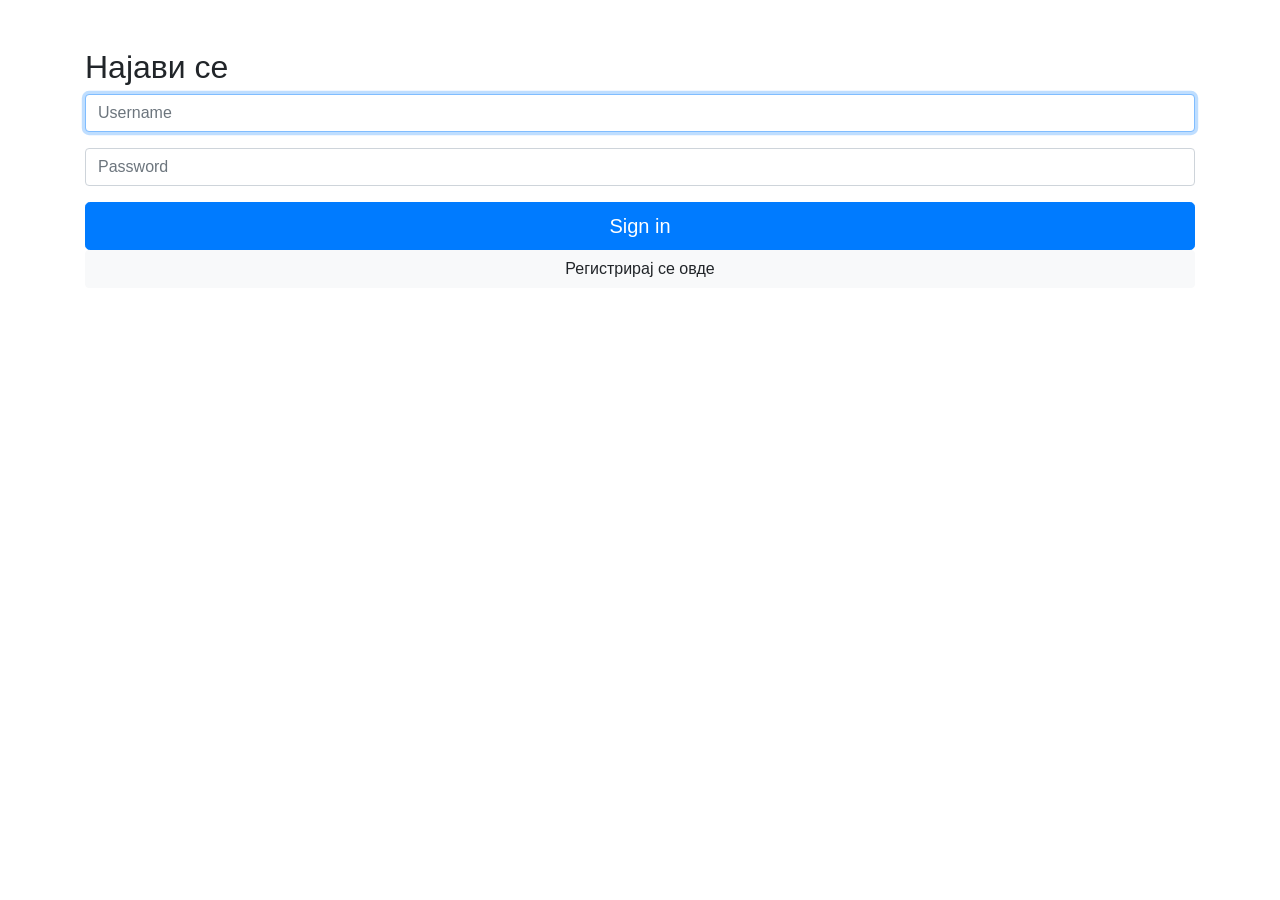
<file: src/main/resources/templates/login.html>
<!DOCTYPE html>
<html xmlns="http://www.w3.org/1999/xhtml" xmlns:th="http://www.thymeleaf.org">
<head>
    <title> Најава </title>
    <meta charset="UTF-8"/>
    <link rel="shortcut icon" th:href="@{assets/images/favicon.ico}">
    <link rel="stylesheet" href="https://stackpath.bootstrapcdn.com/bootstrap/4.3.1/css/bootstrap.min.css" integrity="sha384-ggOyR0iXCbMQv3Xipma34MD+dH/1fQ784/j6cY/iJTQUOhcWr7x9JvoRxT2MZw1T" crossorigin="anonymous">
    <script src="https://code.jquery.com/jquery-3.3.1.slim.min.js" integrity="sha384-q8i/X+965DzO0rT7abK41JStQIAqVgRVzpbzo5smXKp4YfRvH+8abtTE1Pi6jizo" crossorigin="anonymous"></script>
    <script src="https://cdnjs.cloudflare.com/ajax/libs/popper.js/1.14.7/umd/popper.min.js" integrity="sha384-UO2eT0CpHqdSJQ6hJty5KVphtPhzWj9WO1clHTMGa3JDZwrnQq4sF86dIHNDz0W1" crossorigin="anonymous"></script>
    <script src="https://stackpath.bootstrapcdn.com/bootstrap/4.3.1/js/bootstrap.min.js" integrity="sha384-JjSmVgyd0p3pXB1rRibZUAYoIIy6OrQ6VrjIEaFf/nJGzIxFDsf4x0xIM+B07jRM" crossorigin="anonymous"></script>
</head>
<div class="container" xmlns:th="http://www.thymeleaf.org">
    <form class="form-signin mt-xl-5" method="post" action="/login">
        <h2 class="form-signin-heading"> Најави се </h2>
        <p>
            <label for="username" class="sr-only"> Корисничко име </label>
            <input type="text" id="username" name="username" class="form-control" placeholder="Username" required=""
                   autofocus="">
        </p>
        <p>
            <label for="password" class="sr-only"> Лозинка </label>
            <input type="password" id="password" name="password" class="form-control" placeholder="Password"
                   required="">
        </p>

        <div th:text="${param.error}" class="text-danger"></div>

        <button id="submit" class="btn btn-lg btn-primary btn-block" type="submit">Sign in</button>
    </form>
    <a href="/register" class="btn btn-block btn-light"> Регистрирај се овде </a>
</div>
</html>
</file>
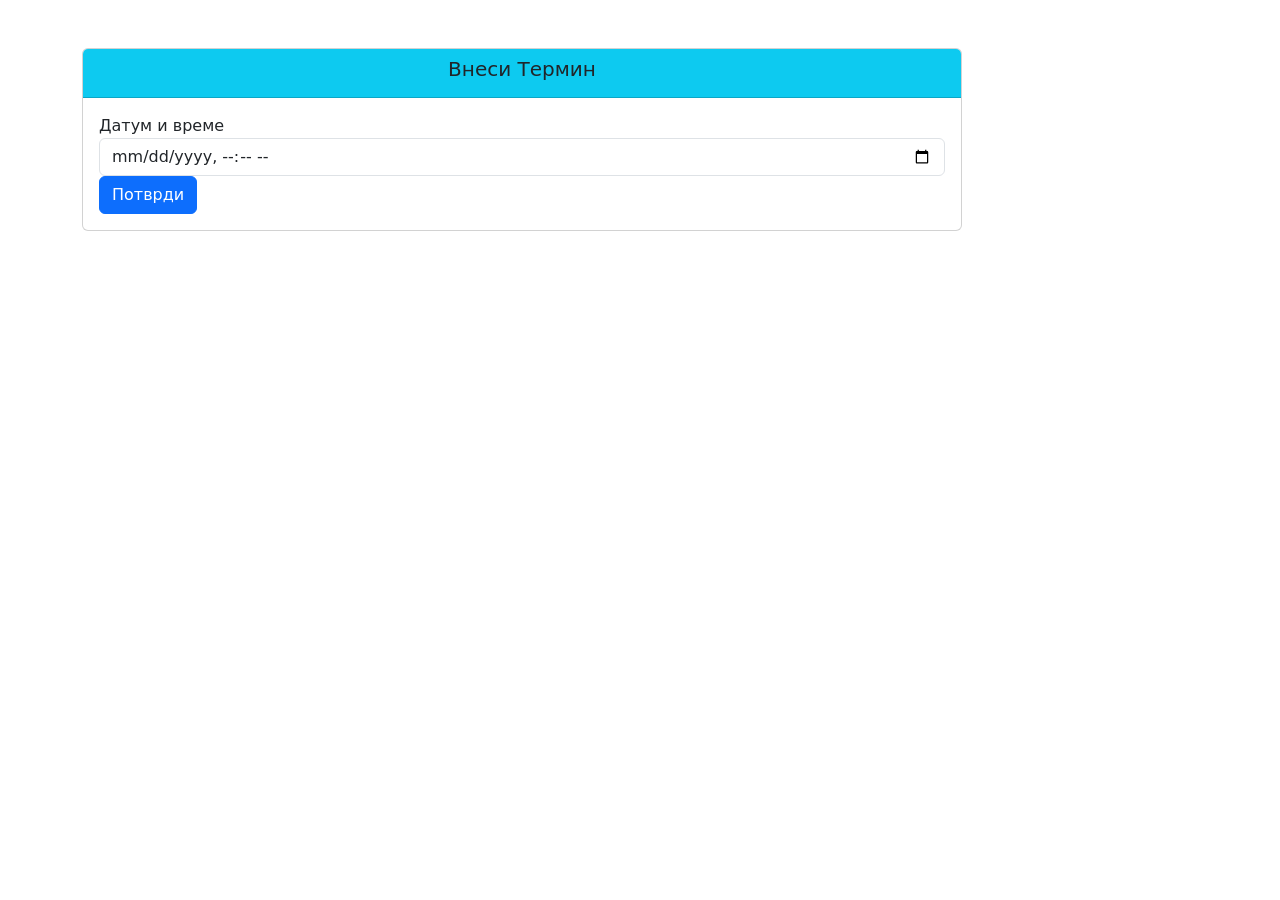
<file: src/main/resources/templates/vnesi-nov.html>
<!DOCTYPE html>
<html lang="en" xmlns="http://www.w3.org/1999/xhtml" xmlns:th="http://www.thymeleaf.org">
<head>
    <meta charset="UTF-8">
    <link href="https://cdn.jsdelivr.net/npm/bootstrap@5.1.0/dist/css/bootstrap.min.css" rel="stylesheet" integrity="sha384-KyZXEAg3QhqLMpG8r+8fhAXLRk2vvoC2f3B09zVXn8CA5QIVfZOJ3BCsw2P0p/We" crossorigin="anonymous">
    <script src="https://cdn.jsdelivr.net/npm/@popperjs/core@2.9.3/dist/umd/popper.min.js" integrity="sha384-eMNCOe7tC1doHpGoWe/6oMVemdAVTMs2xqW4mwXrXsW0L84Iytr2wi5v2QjrP/xp" crossorigin="anonymous"></script>
    <script src="https://cdn.jsdelivr.net/npm/bootstrap@5.1.0/dist/js/bootstrap.min.js" integrity="sha384-cn7l7gDp0eyniUwwAZgrzD06kc/tftFf19TOAs2zVinnD/C7E91j9yyk5//jjpt/" crossorigin="anonymous"></script>
    <link rel="stylesheet" href="https://cdnjs.cloudflare.com/ajax/libs/font-awesome/4.7.0/css/font-awesome.min.css">
    <link rel="shortcut icon" th:href="@{assets/images/fav.jpg}">
    <link rel="stylesheet" th:href="@{assets/css/bootstrap.min.css}">
    <link rel="stylesheet" th:href="@{assets/css/fontawsom-all.min.css}">
    <link rel="stylesheet" th:href="@{assets/css/animate.css}">
    <link rel="stylesheet" type="text/css" th:href="@{assets/css/style.css}" />
    <title> Внеси нов извештај </title>

</head>
<body>


    <div class="container mt-5">
        <h3 align="justify"> </h3>
        <div class="card" style="width: 55rem; ">
            <div class="card-header text-center bg-info ">
                <h5> Внеси Термин </h5>
            </div>
            <div class="card-body">

                <form th:action="@{/save-termin}" method="post"> <!--  -->
                    <div class="form-group">
                        <label for="dateField"> Датум и време </label>
                        <input type="datetime-local" placeholder="yyyy-mm-ddThh:mm" class="form-control" id="dateField" aria-describedby="emailHelp" th:name="vreme"> <!--  -->
                    </div>
                    <button type="submit" class="btn btn-primary"> Потврди </button> <!-- onclick="convertDate()" -->
                </form>
            </div>
        </div>
    </div>


</body>
</html>
</file>
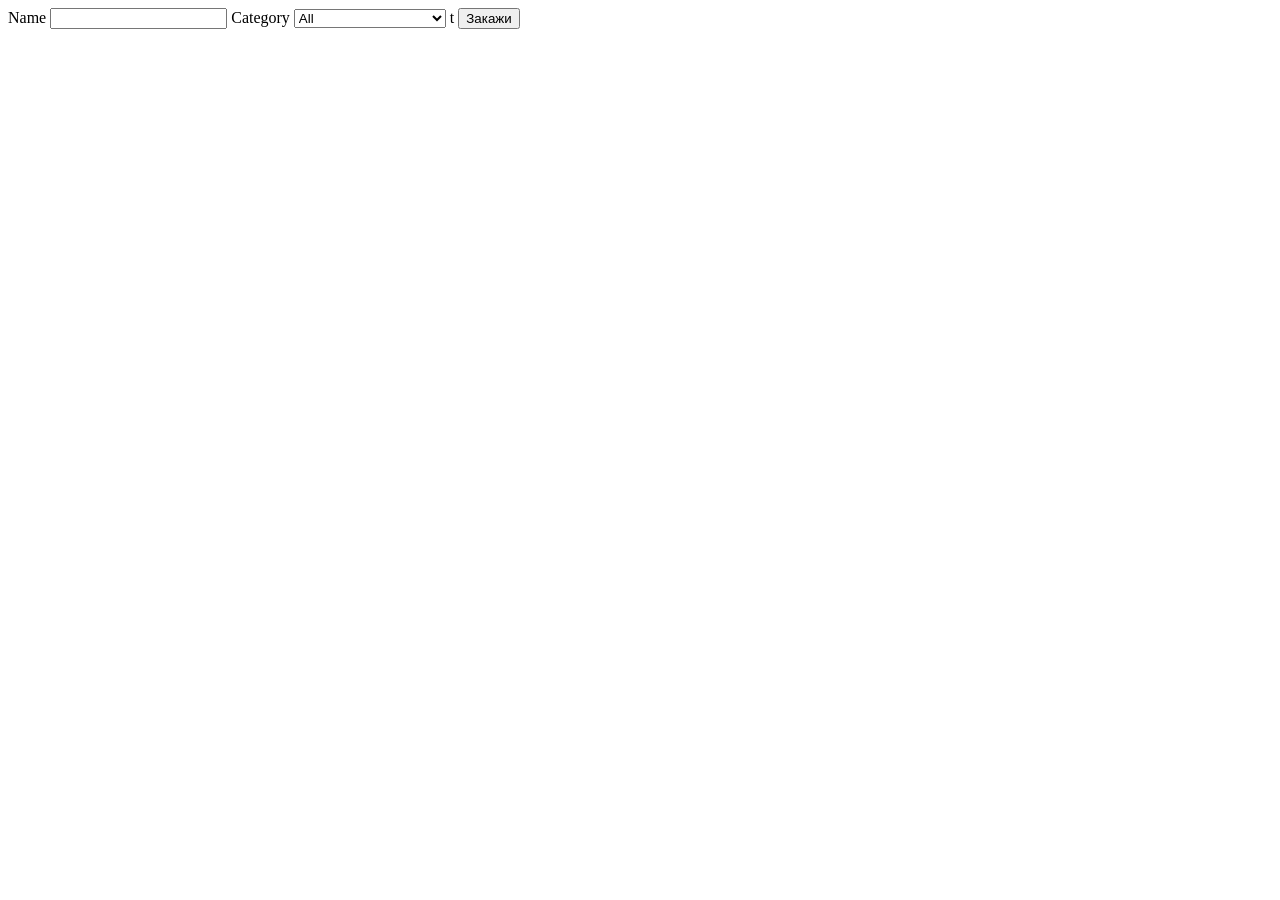
<file: src/main/resources/templates/zakazi-termin.html>
<!DOCTYPE html>
<html lang="en">
<head>
    <meta charset="UTF-8">
    <title>Title</title>
</head>
<body>
<form id="filter-form" method="POST" th:action="@{'/rezervacija'}">

    <label for="nameSearch">Name</label>
    <input id="nameSearch" type="text" name="nameSearch"/>
    <label for="categoryId">Category</label>
    <select id="termin_id" name="termin" th:field="*{termin}">
        <option value="">All</option>
        <!-- For each category you should have one <option> like below  -->
        <option th:each="termin: ${termins}" th:value="${termin.termin_id}" th:text="${termin.termin_vreme}"> [termin.termin_vreme]
<!--            <form th:action="@{'/rezervacija/{termin_id}' (termin_id=${termin.getTermin_id()})}"-->
<!--                  th:method="POST">-->
<!--                <button  type="submit" class="btn btn-sm btn-info"> Закажи </button>-->
<!--            </form>-->
        </option>

    </select>
 t
<!--    //<button id="filter" type="submit">Filter</button>-->

<!--    <form th:action="@{'/rezervacija}'}" th:method="POST">-->
<!--        <button  type="submit" class="btn btn-sm btn-info"> Закажи </button>-->
<!--    </form>-->
    <button  type="submit" class="btn btn-sm btn-info"> Закажи </button>
</form>
</body>
</html>
</file>
